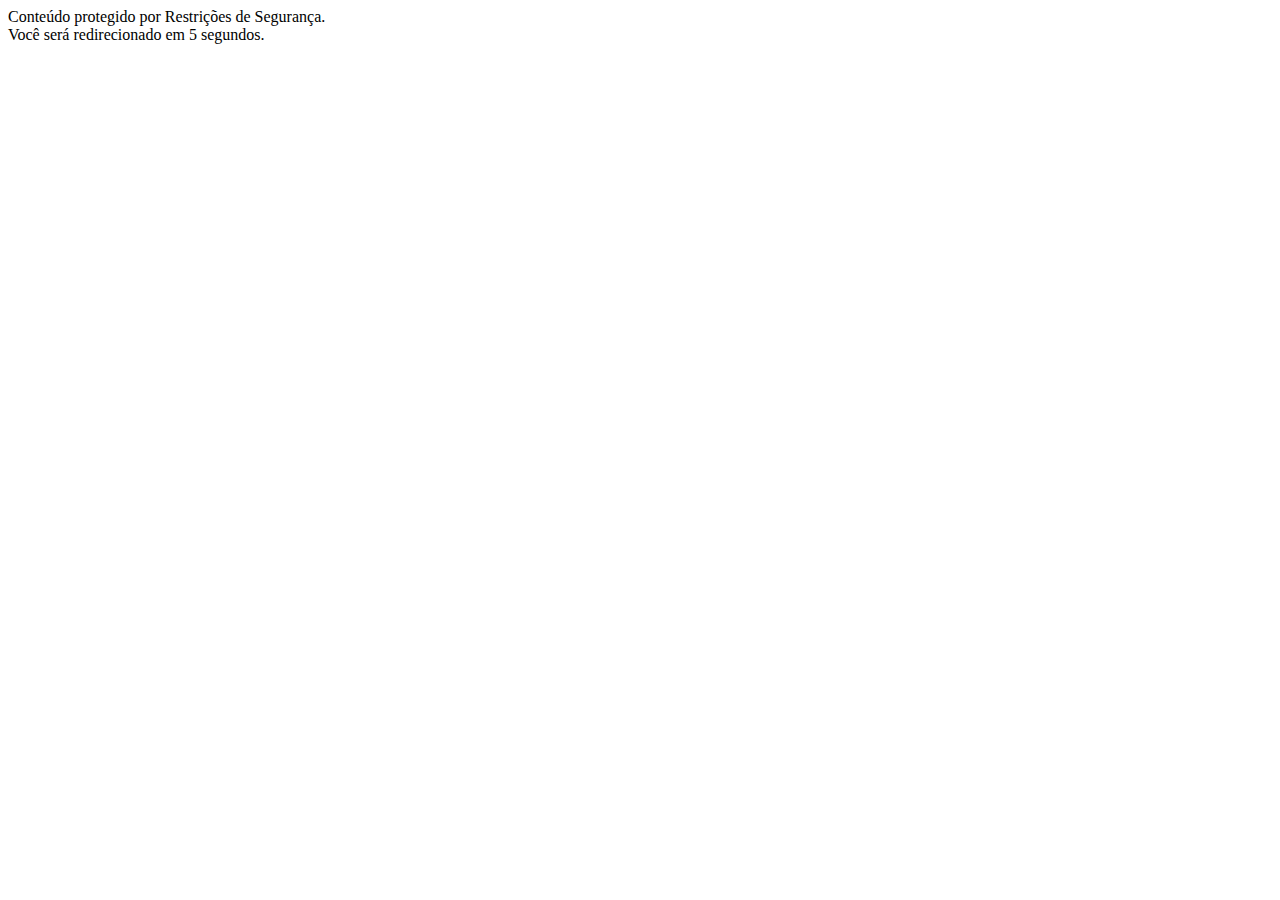
<file: app/webroot/images/rh/index.html>
<!--
To change this template, choose Tools | Templates
and open the template in the editor.
-->
<!DOCTYPE HTML PUBLIC "-//W3C//DTD HTML 4.01 Transitional//EN">
<html>
  <head>
    <title>Dados Restritos</title>
    <meta http-equiv="Content-Type" content="text/html; charset=UTF-8">
    <script type="text/javascript"><!--
setTimeout('Redirect()',5000);
function Redirect()
{
  location.href = '/';
}
// --></script>

  </head>
  <body>
    Conteúdo protegido por Restrições de Segurança.<br/>
    Você será redirecionado em 5 segundos.
  </body>
</html>
</file>
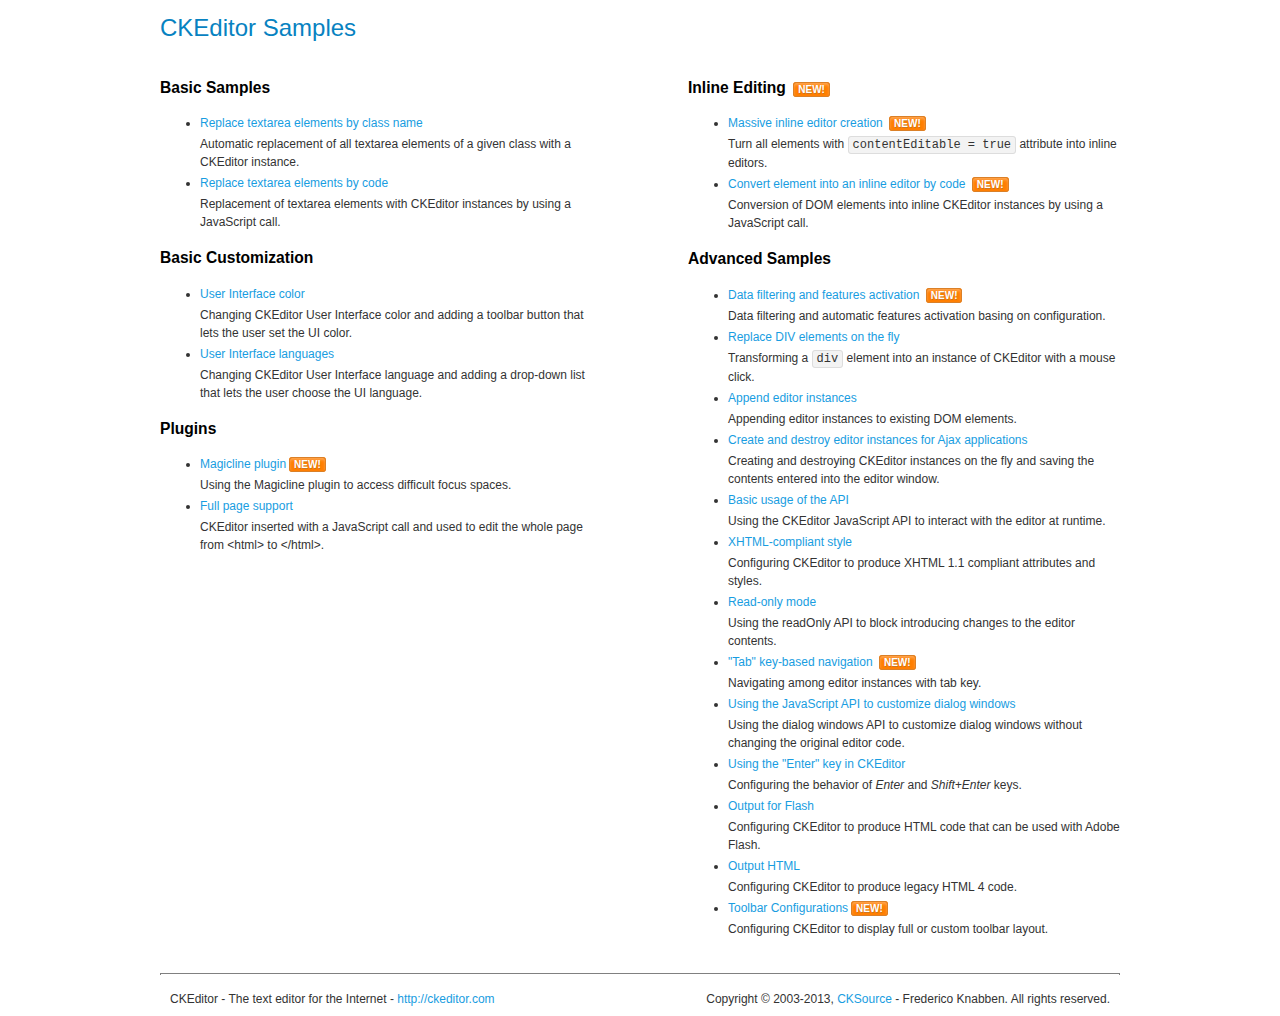
<file: app/webroot/scripts/ckeditor/samples/index.html>
﻿<!DOCTYPE html>
<!--
Copyright (c) 2003-2013, CKSource - Frederico Knabben. All rights reserved.
For licensing, see LICENSE.html or http://ckeditor.com/license
-->
<html>
<head>
	<title>CKEditor Samples</title>
	<meta charset="utf-8">
	<link rel="stylesheet" href="sample.css">
</head>
<body>
	<h1 class="samples">
		CKEditor Samples
	</h1>
	<div class="twoColumns">
		<div class="twoColumnsLeft">
			<h2 class="samples">
				Basic Samples
			</h2>
			<dl class="samples">
				<dt><a class="samples" href="replacebyclass.html">Replace textarea elements by class name</a></dt>
				<dd>Automatic replacement of all textarea elements of a given class with a CKEditor instance.</dd>

				<dt><a class="samples" href="replacebycode.html">Replace textarea elements by code</a></dt>
				<dd>Replacement of textarea elements with CKEditor instances by using a JavaScript call.</dd>
			</dl>

			<h2 class="samples">
				Basic Customization
			</h2>
			<dl class="samples">
				<dt><a class="samples" href="uicolor.html">User Interface color</a></dt>
				<dd>Changing CKEditor User Interface color and adding a toolbar button that lets the user set the UI color.</dd>

				<dt><a class="samples" href="uilanguages.html">User Interface languages</a></dt>
				<dd>Changing CKEditor User Interface language and adding a drop-down list that lets the user choose the UI language.</dd>
			</dl>


			<h2 class="samples">Plugins</h2>
<dl class="samples">
<dt><a class="samples" href="plugins/magicline/magicline.html">Magicline plugin</a><span class="new">New!</span></dt>
<dd>Using the Magicline plugin to access difficult focus spaces.</dd>

<dt><a class="samples" href="plugins/wysiwygarea/fullpage.html">Full page support</a></dt>
<dd>CKEditor inserted with a JavaScript call and used to edit the whole page from &lt;html&gt; to &lt;/html&gt;.</dd>
</dl>
		</div>
		<div class="twoColumnsRight">
			<h2 class="samples">
				Inline Editing <span class="new">New!</span>
			</h2>
			<dl class="samples">
				<dt><a class="samples" href="inlineall.html">Massive inline editor creation</a> <span class="new">New!</span></dt>
				<dd>Turn all elements with <code>contentEditable = true</code> attribute into inline editors.</dd>

				<dt><a class="samples" href="inlinebycode.html">Convert element into an inline editor by code</a> <span class="new">New!</span></dt>
				<dd>Conversion of DOM elements into inline CKEditor instances by using a JavaScript call.</dd>

				
			</dl>

			<h2 class="samples">
				Advanced Samples
			</h2>
			<dl class="samples">
				<dt><a class="samples" href="datafiltering.html">Data filtering and features activation</a> <span class="new">New!</span></dt>
				<dd>Data filtering and automatic features activation basing on configuration.</dd>

				<dt><a class="samples" href="divreplace.html">Replace DIV elements on the fly</a></dt>
				<dd>Transforming a <code>div</code> element into an instance of CKEditor with a mouse click.</dd>

				<dt><a class="samples" href="appendto.html">Append editor instances</a></dt>
				<dd>Appending editor instances to existing DOM elements.</dd>

				<dt><a class="samples" href="ajax.html">Create and destroy editor instances for Ajax applications</a></dt>
				<dd>Creating and destroying CKEditor instances on the fly and saving the contents entered into the editor window.</dd>

				<dt><a class="samples" href="api.html">Basic usage of the API</a></dt>
				<dd>Using the CKEditor JavaScript API to interact with the editor at runtime.</dd>

				<dt><a class="samples" href="xhtmlstyle.html">XHTML-compliant style</a></dt>
				<dd>Configuring CKEditor to produce XHTML 1.1 compliant attributes and styles.</dd>

				<dt><a class="samples" href="readonly.html">Read-only mode</a></dt>
				<dd>Using the readOnly API to block introducing changes to the editor contents.</dd>

				<dt><a class="samples" href="tabindex.html">"Tab" key-based navigation</a> <span class="new">New!</span></dt>
				<dd>Navigating among editor instances with tab key.</dd>


				
<dt><a class="samples" href="plugins/dialog/dialog.html">Using the JavaScript API to customize dialog windows</a></dt>
<dd>Using the dialog windows API to customize dialog windows without changing the original editor code.</dd>

<dt><a class="samples" href="plugins/enterkey/enterkey.html">Using the &quot;Enter&quot; key in CKEditor</a></dt>
<dd>Configuring the behavior of <em>Enter</em> and <em>Shift+Enter</em> keys.</dd>

<dt><a class="samples" href="plugins/htmlwriter/outputforflash.html">Output for Flash</a></dt>
<dd>Configuring CKEditor to produce HTML code that can be used with Adobe Flash.</dd>

<dt><a class="samples" href="plugins/htmlwriter/outputhtml.html">Output HTML</a></dt>
<dd>Configuring CKEditor to produce legacy HTML 4 code.</dd>

<dt><a class="samples" href="plugins/toolbar/toolbar.html">Toolbar Configurations</a><span class="new">New!</span></dt>
<dd>Configuring CKEditor to display full or custom toolbar layout.</dd>

			</dl>
		</div>
	</div>
	<div id="footer">
		<hr>
		<p>
			CKEditor - The text editor for the Internet - <a class="samples" href="http://ckeditor.com/">http://ckeditor.com</a>
		</p>
		<p id="copy">
			Copyright &copy; 2003-2013, <a class="samples" href="http://cksource.com/">CKSource</a> - Frederico Knabben. All rights reserved.
		</p>
	</div>
</body>
</html>
</file>
<file: app/webroot/scripts/ckeditor/samples/sample.css>
/*
Copyright (c) 2003-2013, CKSource - Frederico Knabben. All rights reserved.
For licensing, see LICENSE.html or http://ckeditor.com/license
*/

html, body, h1, h2, h3, h4, h5, h6, div, span, blockquote, p, address, form, fieldset, img, ul, ol, dl, dt, dd, li, hr, table, td, th, strong, em, sup, sub, dfn, ins, del, q, cite, var, samp, code, kbd, tt, pre
{
	line-height: 1.5em;
}

body
{
	padding: 10px 30px;
}

input, textarea, select, option, optgroup, button, td, th
{
	font-size: 100%;
}

pre, code, kbd, samp, tt
{
	font-family: monospace,monospace;
	font-size: 1em;
}

body {
    width: 960px;
    margin: 0 auto;
}

code
{
	background: #f3f3f3;
	border: 1px solid #ddd;
	padding: 1px 4px;

	-moz-border-radius: 3px;
	-webkit-border-radius: 3px;
	border-radius: 3px;
}

abbr
{
	border-bottom: 1px dotted #555;
	cursor: pointer;
}

.new
{
	background: #FF7E00;
	border: 1px solid #DA8028;
	color: #fff;
	font-size: 10px;
	font-weight: bold;
	padding: 1px 4px;
	text-shadow: 0 1px 0 #C97626;
	text-transform: uppercase;
	margin: 0 0 0 3px;

	-moz-border-radius: 3px;
	-webkit-border-radius: 3px;
	border-radius: 3px;

	-moz-box-shadow: 0 2px 3px 0 #FFA54E inset;
	-webkit-box-shadow: 0 2px 3px 0 #FFA54E inset;
	box-shadow: 0 2px 3px 0 #FFA54E inset;
}

h1.samples
{
	color: #0782C1;
	font-size: 200%;
	font-weight: normal;
	margin: 0;
	padding: 0;
}

h1.samples a
{
	color: #0782C1;
	text-decoration: none;
	border-bottom: 1px dotted #0782C1;
}

.samples a:hover
{
	border-bottom: 1px dotted #0782C1;
}

h2.samples
{
	color: #000000;
	font-size: 130%;
	margin: 15px 0 0 0;
	padding: 0;
}

p, blockquote, address, form, pre, dl, h1.samples, h2.samples
{
	margin-bottom: 15px;
}

ul.samples
{
	margin-bottom: 15px;
}

.clear
{
	clear: both;
}

fieldset
{
	margin: 0;
	padding: 10px;
}

body, input, textarea
{
	color: #333333;
	font-family: Arial, Helvetica, sans-serif;
}

body
{
	font-size: 75%;
}

a.samples
{
	color: #189DE1;
	text-decoration: none;
}

form
{
	margin: 0;
	padding: 0;
}

pre.samples
{
	background-color: #F7F7F7;
	border: 1px solid #D7D7D7;
	overflow: auto;
	padding: 0.25em;
	white-space: pre-wrap; /* CSS 2.1 */
	word-wrap: break-word; /* IE7 */
	-moz-tab-size: 4;
	-o-tab-size: 4;
	-webkit-tab-size: 4;
	tab-size: 4;
}

#footer
{
	clear: both;
	padding-top: 10px;
}

#footer hr
{
	margin: 10px 0 15px 0;
	height: 1px;
	border: solid 1px gray;
	border-bottom: none;
}

#footer p
{
	margin: 0 10px 10px 10px;
	float: left;
}

#footer #copy
{
	float: right;
}

#outputSample
{
	width: 100%;
	table-layout: fixed;
}

#outputSample thead th
{
	color: #dddddd;
	background-color: #999999;
	padding: 4px;
	white-space: nowrap;
}

#outputSample tbody th
{
	vertical-align: top;
	text-align: left;
}

#outputSample pre
{
	margin: 0;
	padding: 0;
}

.description
{
	border: 1px dotted #B7B7B7;
	margin-bottom: 10px;
	padding: 10px 10px 0;
	overflow: hidden;
}

label
{
	display: block;
	margin-bottom: 6px;
}

/**
 *	CKEditor editables are automatically set with the "cke_editable" class
 *	plus cke_editable_(inline|themed) depending on the editor type.
 */

/* Style a bit the inline editables. */
.cke_editable.cke_editable_inline
{
	cursor: pointer;
}

/* Once an editable element gets focused, the "cke_focus" class is
   added to it, so we can style it differently. */
.cke_editable.cke_editable_inline.cke_focus
{
	box-shadow: inset 0px 0px 20px 3px #ddd, inset 0 0 1px #000;
	outline: none;
	background: #eee;
	cursor: text;
}

/* Avoid pre-formatted overflows inline editable. */
.cke_editable_inline pre
{
	white-space: pre-wrap;
	word-wrap: break-word;
}

/**
 *	Samples index styles.
 */

.twoColumns,
.twoColumnsLeft,
.twoColumnsRight
{
	overflow: hidden;
}

.twoColumnsLeft,
.twoColumnsRight
{
	width: 45%;
}

.twoColumnsLeft
{
	float: left;
}

.twoColumnsRight
{
	float: right;
}

dl.samples
{
	padding: 0 0 0 40px;
}
dl.samples > dt
{
	display: list-item;
	list-style-type: disc;
	list-style-position: outside;
	margin: 0 0 3px;
}
dl.samples > dd
{
	margin: 0 0 3px;
}
.warning
{
    color: #ff0000;
	background-color: #FFCCBA;
    border: 2px dotted #ff0000;
	padding: 15px 10px;
	margin: 10px 0;
}

/* Used on inline samples */

blockquote
{
	font-style: italic;
	font-family: Georgia, Times, "Times New Roman", serif;
	padding: 2px 0;
	border-style: solid;
	border-color: #ccc;
	border-width: 0;
}

.cke_contents_ltr blockquote
{
	padding-left: 20px;
	padding-right: 8px;
	border-left-width: 5px;
}

.cke_contents_rtl blockquote
{
	padding-left: 8px;
	padding-right: 20px;
	border-right-width: 5px;
}

img.right {
    border: 1px solid #ccc;
    float: right;
    margin-left: 15px;
    padding: 5px;
}

img.left {
    border: 1px solid #ccc;
    float: left;
    margin-right: 15px;
    padding: 5px;
}
</file>
